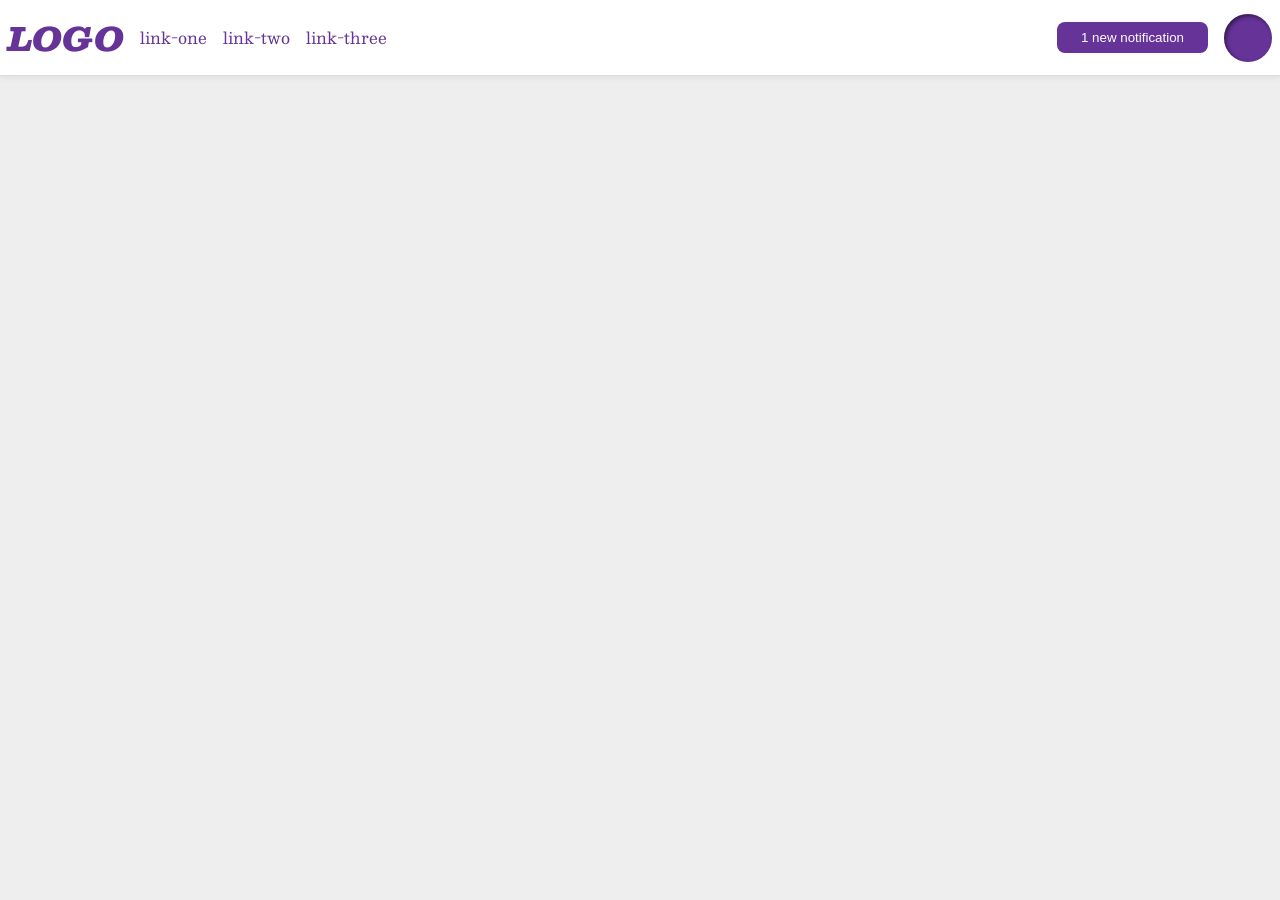
<file: foundations/flex/03-flex-header-2/index.html>
<!DOCTYPE html>
<html lang="en">
  <head>
    <meta charset="UTF-8">
    <meta http-equiv="X-UA-Compatible" content="IE=edge">
    <meta name="viewport" content="width=device-width, initial-scale=1.0">
    <title>Flex Header 2</title>
    <link rel="stylesheet" href="style.css">
  </head>
  <body>
    <div class="header">
      <div class="container-left">
      <div class="logo">
        LOGO
      </div>
      <ul class="links">
        <li><a href="https://google.com">link-one</a></li>
        <li><a href="https://google.com">link-two</a></li>
        <li><a href="https://google.com">link-three</a></li>
      </ul>
      </div>
      <div class="container-right">
      <button class="notifications">
        1 new notification
      </button>
      <div class="profile-image"></div>
      </div>
    </div>
  </body>
</html>
</file>
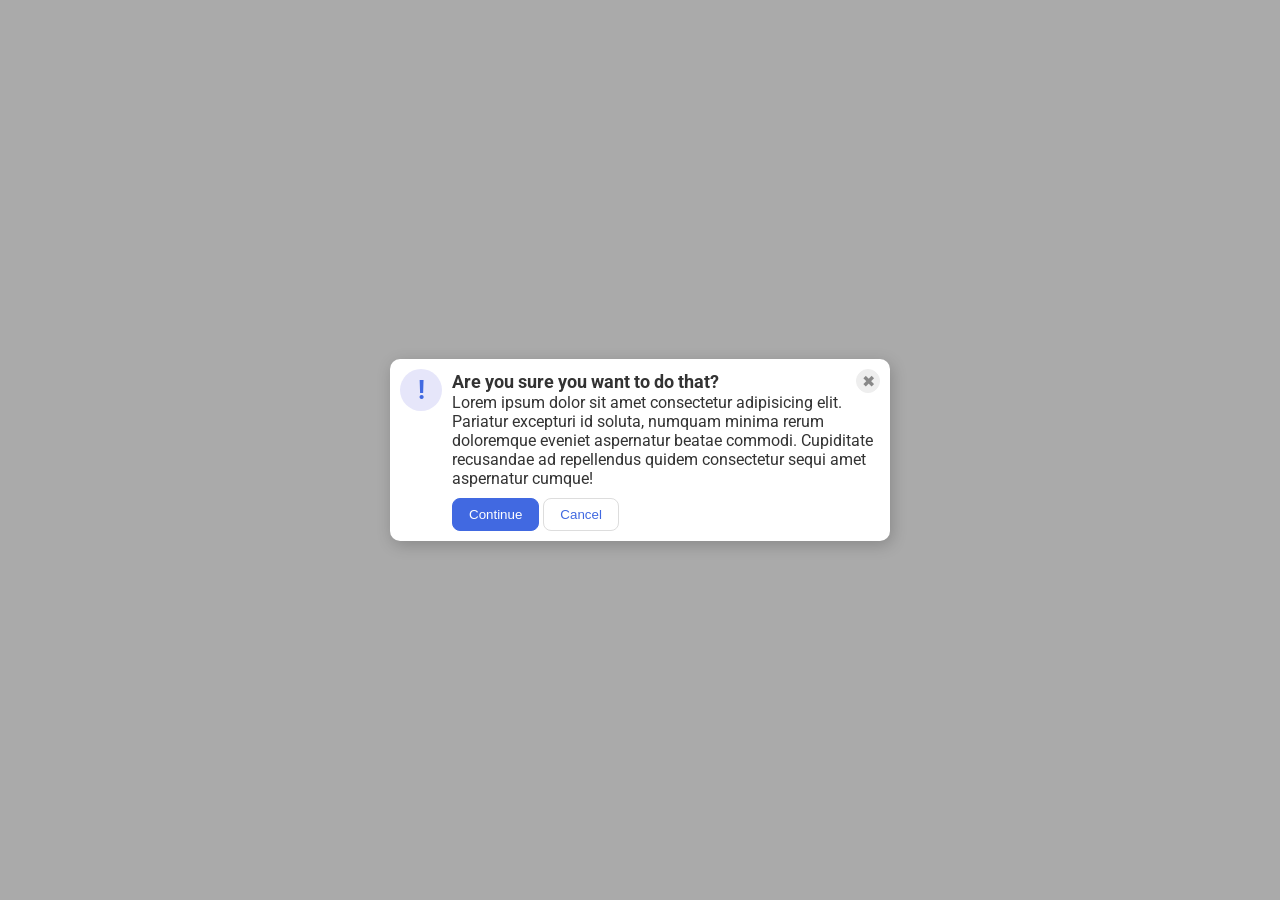
<file: foundations/flex/05-flex-modal/index.html>
<!DOCTYPE html>
<html lang="en">
  <head>
    <meta charset="UTF-8">
    <meta http-equiv="X-UA-Compatible" content="IE=edge">
    <meta name="viewport" content="width=device-width, initial-scale=1.0">
    <link rel="stylesheet" href="style.css">
    <title>Modal</title>
  </head>
  <body>
    <div class="modal">
      <div class="icon">!</div>
    <div class="main">
      <div class="header">Are you sure you want to do that?
      <button class="close-button">✖</button></div>
      <div class="text">Lorem ipsum dolor sit amet consectetur adipisicing elit. Pariatur excepturi id soluta, numquam minima rerum doloremque eveniet aspernatur beatae commodi. Cupiditate recusandae ad repellendus quidem consectetur sequi amet aspernatur cumque!</div>
      <button class="continue">Continue</button>
      <button class="cancel">Cancel</button>
    </div>  
    </div>
  </body>
</html>
</file>
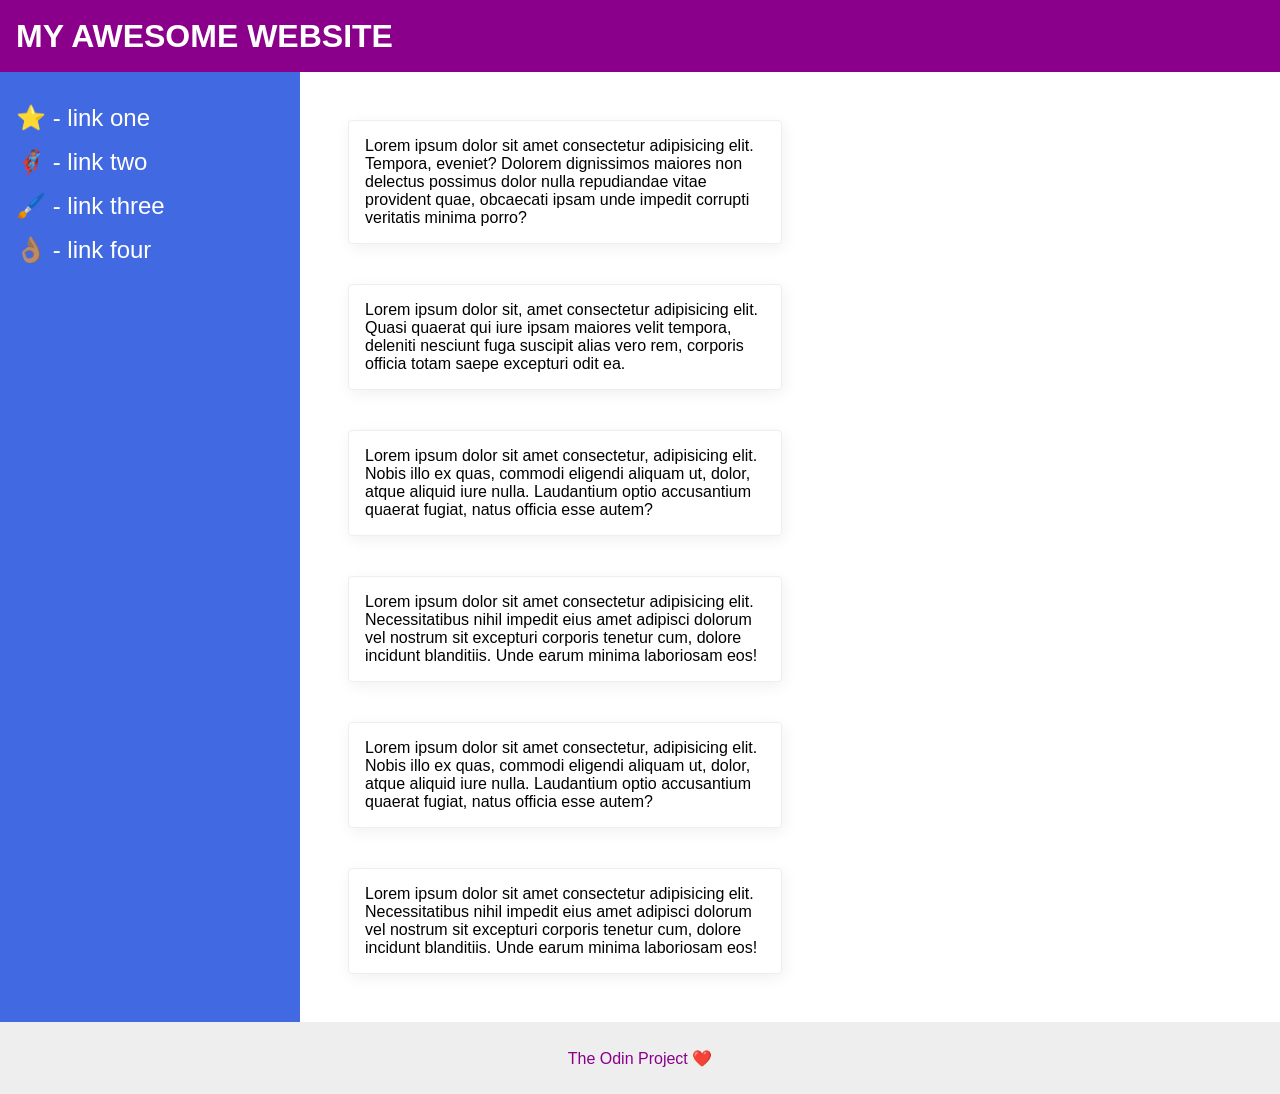
<file: foundations/flex/07-flex-layout-2/index.html>
<!DOCTYPE html>
<html lang="en">
  <head>
    <meta charset="UTF-8">
    <meta http-equiv="X-UA-Compatible" content="IE=edge">
    <meta name="viewport" content="width=device-width, initial-scale=1.0">
    <title>The Holy Grail</title>
    <link rel="stylesheet" href="style.css">
  </head>
  <body>
    <div class="header">
      MY AWESOME WEBSITE
    </div>
   <div class="main"> 
    <div class="sidebar">
      <ul>
        <li><a href="#">⭐ - link one</a></li>
        <li><a href="#">🦸🏽‍♂️ - link two</a></li>
        <li><a href="#">🖌️ - link three</a></li>
        <li><a href="#">👌🏽 - link four</a></li>
      </ul>
    </div>
    <div class="cards">
    <div class="card">Lorem ipsum dolor sit amet consectetur adipisicing elit. Tempora, eveniet? Dolorem dignissimos maiores non delectus possimus dolor nulla repudiandae vitae provident quae, obcaecati ipsam unde impedit corrupti veritatis minima porro?</div>
    <div class="card">Lorem ipsum dolor sit, amet consectetur adipisicing elit. Quasi quaerat qui iure ipsam maiores velit tempora, deleniti nesciunt fuga suscipit alias vero rem, corporis officia totam saepe excepturi odit ea.</div>
    <div class="card">Lorem ipsum dolor sit amet consectetur, adipisicing elit. Nobis illo ex quas, commodi eligendi aliquam ut, dolor, atque aliquid iure nulla. Laudantium optio accusantium quaerat fugiat, natus officia esse autem?</div>
    <div class="card">Lorem ipsum dolor sit amet consectetur adipisicing elit. Necessitatibus nihil impedit eius amet adipisci dolorum vel nostrum sit excepturi corporis tenetur cum, dolore incidunt blanditiis. Unde earum minima laboriosam eos!</div>
    <div class="card">Lorem ipsum dolor sit amet consectetur, adipisicing elit. Nobis illo ex quas, commodi eligendi aliquam ut, dolor, atque aliquid iure nulla. Laudantium optio accusantium quaerat fugiat, natus officia esse autem?</div>
    <div class="card">Lorem ipsum dolor sit amet consectetur adipisicing elit. Necessitatibus nihil impedit eius amet adipisci dolorum vel nostrum sit excepturi corporis tenetur cum, dolore incidunt blanditiis. Unde earum minima laboriosam eos!</div>
   </div> 
  </div>
    <div class="footer">
      The Odin Project ❤️
    </div>
  </body>
</html>
</file>
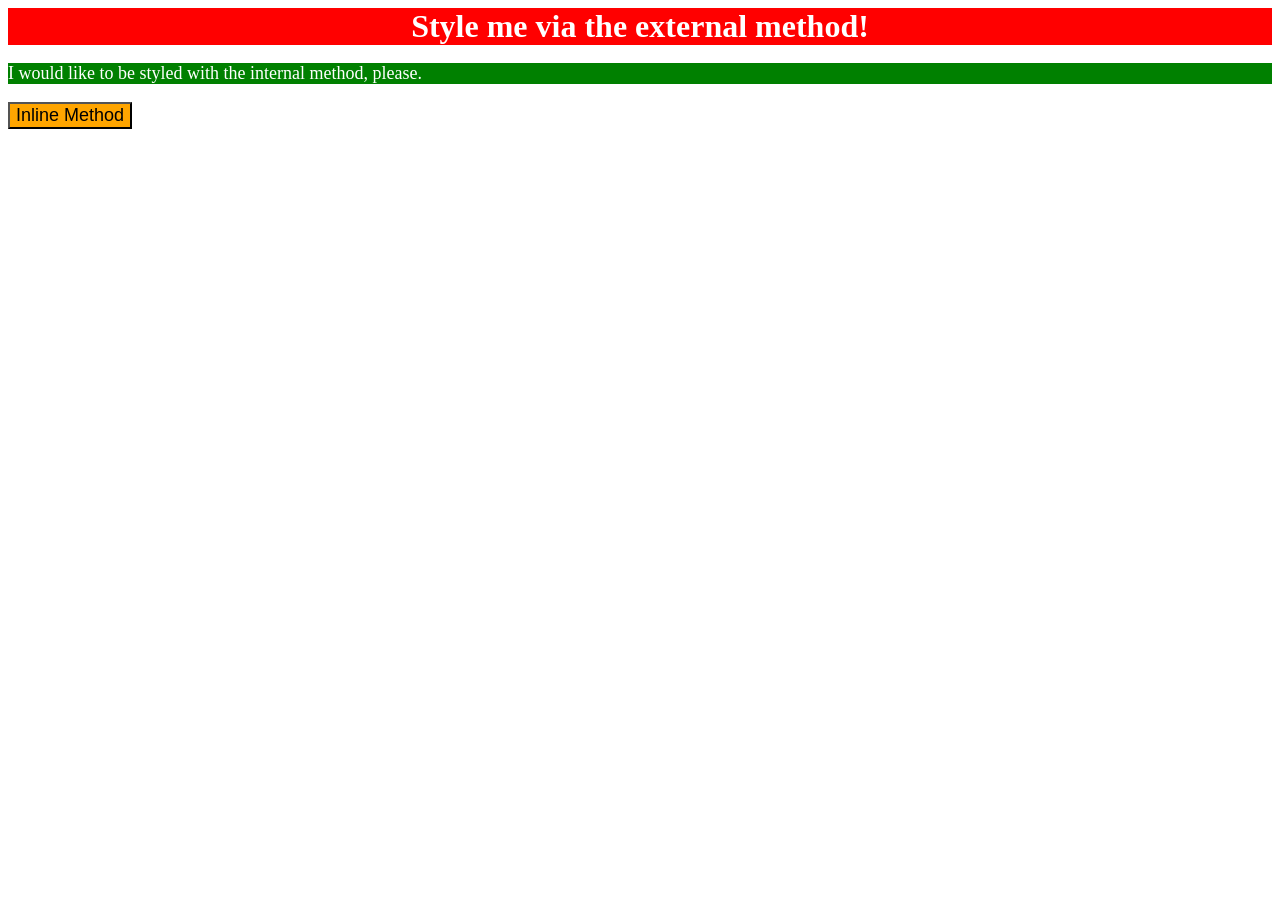
<file: foundations/intro-to-css/01-css-methods/index.html>
<!DOCTYPE html>
<html lang="en">
  <head>
    <meta charset="UTF-8">
    <meta http-equiv="X-UA-Compatible" content="IE=edge">
    <meta name="viewport" content="width=device-width, initial-scale=1.0">
    <link rel="stylesheet" href="style.css">
    <style>
      p {
        background-color: green;
        color: white;
        font-size: 18px;
      }
    </style>
    <title>Methods for Adding CSS</title>
  </head>
  <body>
    <div>Style me via the external method!</div>
    <p>I would like to be styled with the internal method, please.</p>
    <button style="background-color: orange; font-size: 18px;">Inline Method</button>
  </body>
</html>
</file>
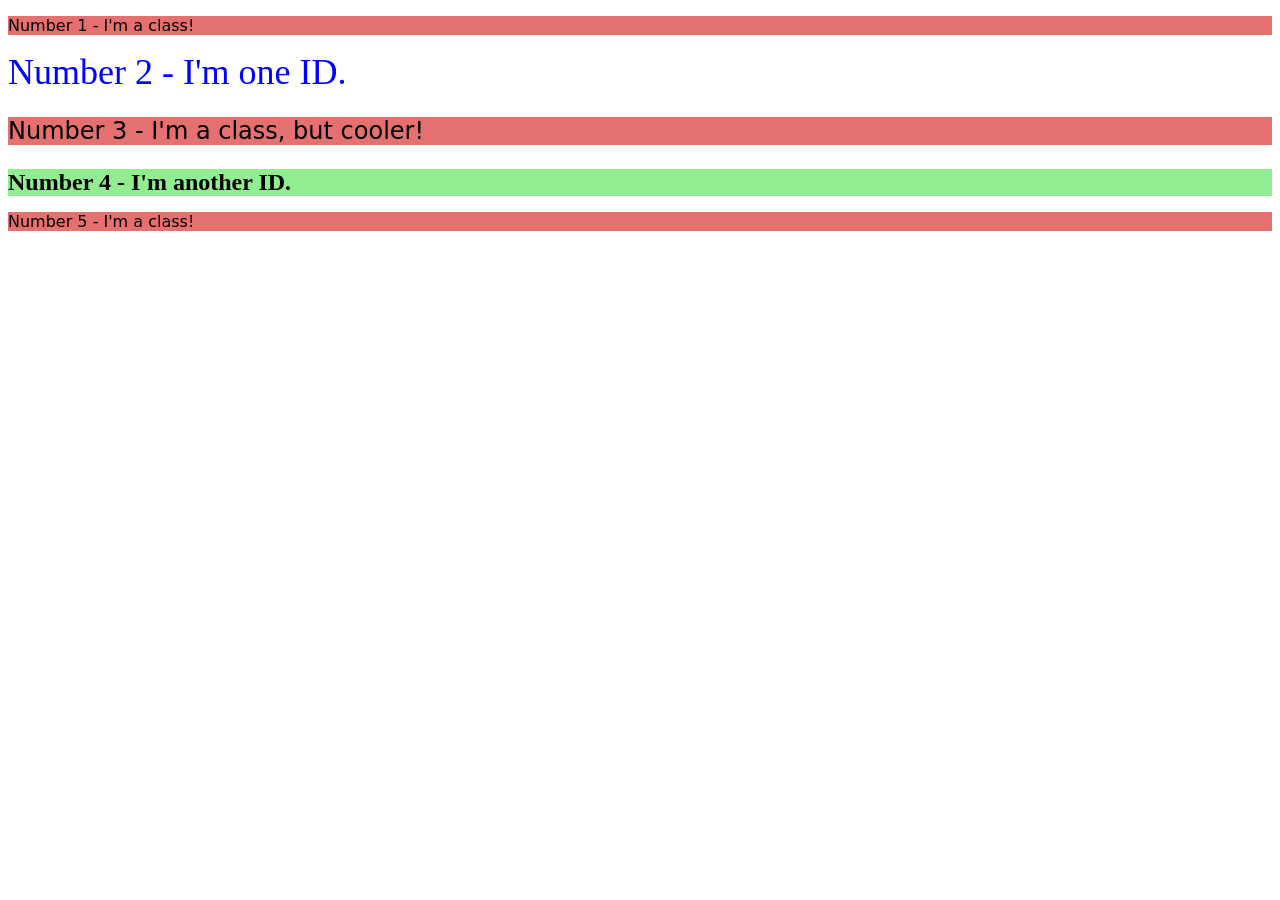
<file: foundations/intro-to-css/02-class-id-selectors/index.html>
<!DOCTYPE html>
<html lang="en">
  <head>
    <meta charset="UTF-8">
    <meta http-equiv="X-UA-Compatible" content="IE=edge">
    <meta name="viewport" content="width=device-width, initial-scale=1.0">
    <title>Class and ID Selectors</title>
    <link rel="stylesheet" href="style.css">
  </head>
  <body>
    <p class="odd">Number 1 - I'm a class!</p>
    <div id="two">Number 2 - I'm one ID.</div>
    <p class="odd three">Number 3 - I'm a class, but cooler!</p>
    <div id="four">Number 4 - I'm another ID.</div>
    <p class="odd">Number 5 - I'm a class!</p>
  </body>
</html>
</file>
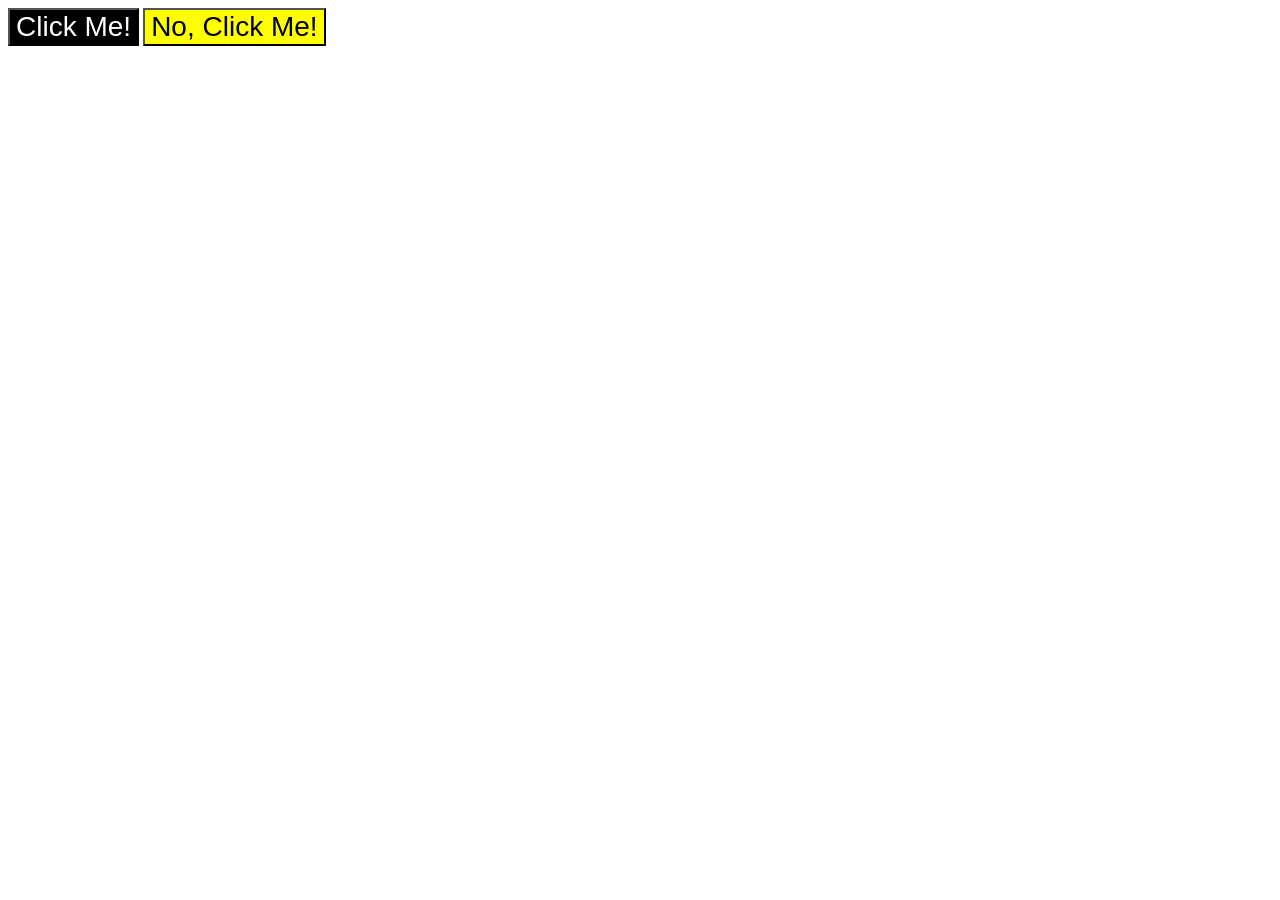
<file: foundations/intro-to-css/03-grouping-selectors/index.html>
<!DOCTYPE html>
<html lang="en">
  <head>
    <meta charset="UTF-8">
    <meta http-equiv="X-UA-Compatible" content="IE=edge">
    <meta name="viewport" content="width=device-width, initial-scale=1.0">
    <title>Grouping Selectors</title>
    <link rel="stylesheet" href="style.css">
  </head>
  <body>
    <button class="button-one">Click Me!</button>
    <button class="button-two">No, Click Me!</button>
  </body>
</html>
</file>
<file: foundations/flex/03-flex-header-2/style.css>
/* this is some magical font-importing.  
you'll learn about it later. */
@import url('https://fonts.googleapis.com/css2?family=Besley:ital,wght@0,400;1,900&display=swap');

body {
  margin: 0;
  background: #eee;
  font-family: Besley, serif;
}

.header {
  background: white;
  border-bottom: 1px solid #ddd;
  box-shadow: 0 0 8px rgba(0,0,0,.1);
  display: flex;
  padding: 8px;
  justify-content: space-between;
}

.container-left, .container-right {
  display: flex;
  gap: 16px;
  align-items: center;
}


.profile-image {
  background: rebeccapurple;
  box-shadow: inset 2px 2px 4px rgba(0,0,0,.5);
  border-radius: 50%;
  width: 48px;
  height: 48px;
}

.logo {
  color: rebeccapurple;
  font-size: 32px;
  font-weight: 900;
  font-style: italic;
}

button {
  border: none;
  border-radius: 8px;
  background: rebeccapurple;
  color: white;
  padding: 8px 24px;
}

a {
  /* this removes the line under our links */
  text-decoration: none;
  color: rebeccapurple;
}

ul {
  list-style-type: none;
  display: flex;
  gap: 16px;
  padding: 0;
}
</file>
<file: foundations/flex/05-flex-modal/style.css>
@import url('https://fonts.googleapis.com/css2?family=Roboto:wght@400;700&display=swap');

html, body {
  height: 100%;
}

body {
  font-family: Roboto, sans-serif;
  margin: 0;
  background: #aaa;
  color: #333;
  /* I'll give you this one for free lol */
  display: flex;
  align-items: center;
  justify-content: center;
}

.modal {
  background: white;
  width: 480px;
  border-radius: 10px;
  box-shadow: 2px 4px 16px rgba(0,0,0,.2);
  display: flex;
  justify-content: space-evenly;
  padding: 10px;
}

.icon {
  color: royalblue;
  font-size: 26px;
  font-weight: 700;
  background: lavender;
  width: 42px;
  height: 42px;
  border-radius: 50%;
  display: flex;
  align-items: center;
  justify-content: center;
  flex-shrink: 0;
  margin-right: 10px;
}

.close-button {
  background: #eee;
  border-radius: 50%;
  color: #888;
  font-weight: 400;
  font-size: 16px;
  height: 24px;
  width: 24px;
  display: flex;
  align-items: center;
  justify-content: center;
  border: 1px solid #eee;
  padding: 0;
}

button {
  cursor: pointer;
  padding: 8px 16px;
  border-radius: 8px;
}

button.continue {
  background: royalblue;
  border: 1px solid royalblue;
  color: white;
}

button.cancel {
  background: white;
  border: 1px solid #ddd;
  color: royalblue;
}

.header {
  display: flex;
  justify-content: space-between;
  font-weight: bold;
  font-size: 18px;
  align-items: center;
}

.text {
  padding-bottom: 10px;
}
</file>
<file: foundations/flex/07-flex-layout-2/style.css>
body {
  font-family: -apple-system, BlinkMacSystemFont, 'Segoe UI', Roboto, Oxygen, Ubuntu, Cantarell, 'Open Sans', 'Helvetica Neue', sans-serif;
  margin: 0;
  min-height: 100vh;
  display: flex;
  flex-direction: column;
  justify-content: space-between;
}

.main {
  display: flex;
  flex: 1;
}

.header {
  height: 72px;
  background: darkmagenta;
  color: white;
  font-size: 32px;
  font-weight: 900;
  align-content: center;
  padding-left: 16px;
}

.footer {
  height: 72px;
  background: #eee;
  color: darkmagenta;
  align-content: center;
  text-align: center;
}

.sidebar {
  width: 300px;
  background: royalblue;
  box-sizing: border-box;
  flex-shrink: 0;
  padding: 16px;
}

.card {
  border: 1px solid #eee;
  box-shadow: 2px 4px 16px rgba(0,0,0,.06);
  border-radius: 4px;
  width: 400px;
  padding: 16px;
}

ul {
  display: flex;
  flex-direction: column;
  gap: 16px;
  list-style: none;
  padding: 0;
}

a {
  text-decoration: none;
  color: white; 
  font-size: 24px;
}

.cards {
  flex-grow: 1;
  width: 800px;
  padding: 48px;
  display: flex;
  flex-wrap: wrap;
  gap: 40px;
}
</file>
<file: foundations/intro-to-css/01-css-methods/style.css>
div {
    background-color: red;
    color: white;
    font-size: 32px;
    text-align: center;
    font-weight: bold;
}
</file>
<file: foundations/intro-to-css/02-class-id-selectors/style.css>
.odd {
    background-color: rgb(228, 112, 112);
    font-family: Verdana, "DejaVu Sans", sans-serif;
}
.odd.three {
    font-size: 24px;
}
#two {
    color: rgb(0, 0, 255);
    font-size: 36px;
}
#four {
    background-color: #90ee90;
    font-size: 24px;
    font-weight: bold;
}
</file>
<file: foundations/intro-to-css/03-grouping-selectors/style.css>
.button-one, .button-two{
    font-size: 28px;
    font-family: Helvetica, "Times New Roman", sans-serif;
}

.button-one{
    background-color: hsl(0, 0%, 0%);
    color: #ffffff;
}
.button-two{
    background-color: rgb(255, 255, 0);
}
</file>
